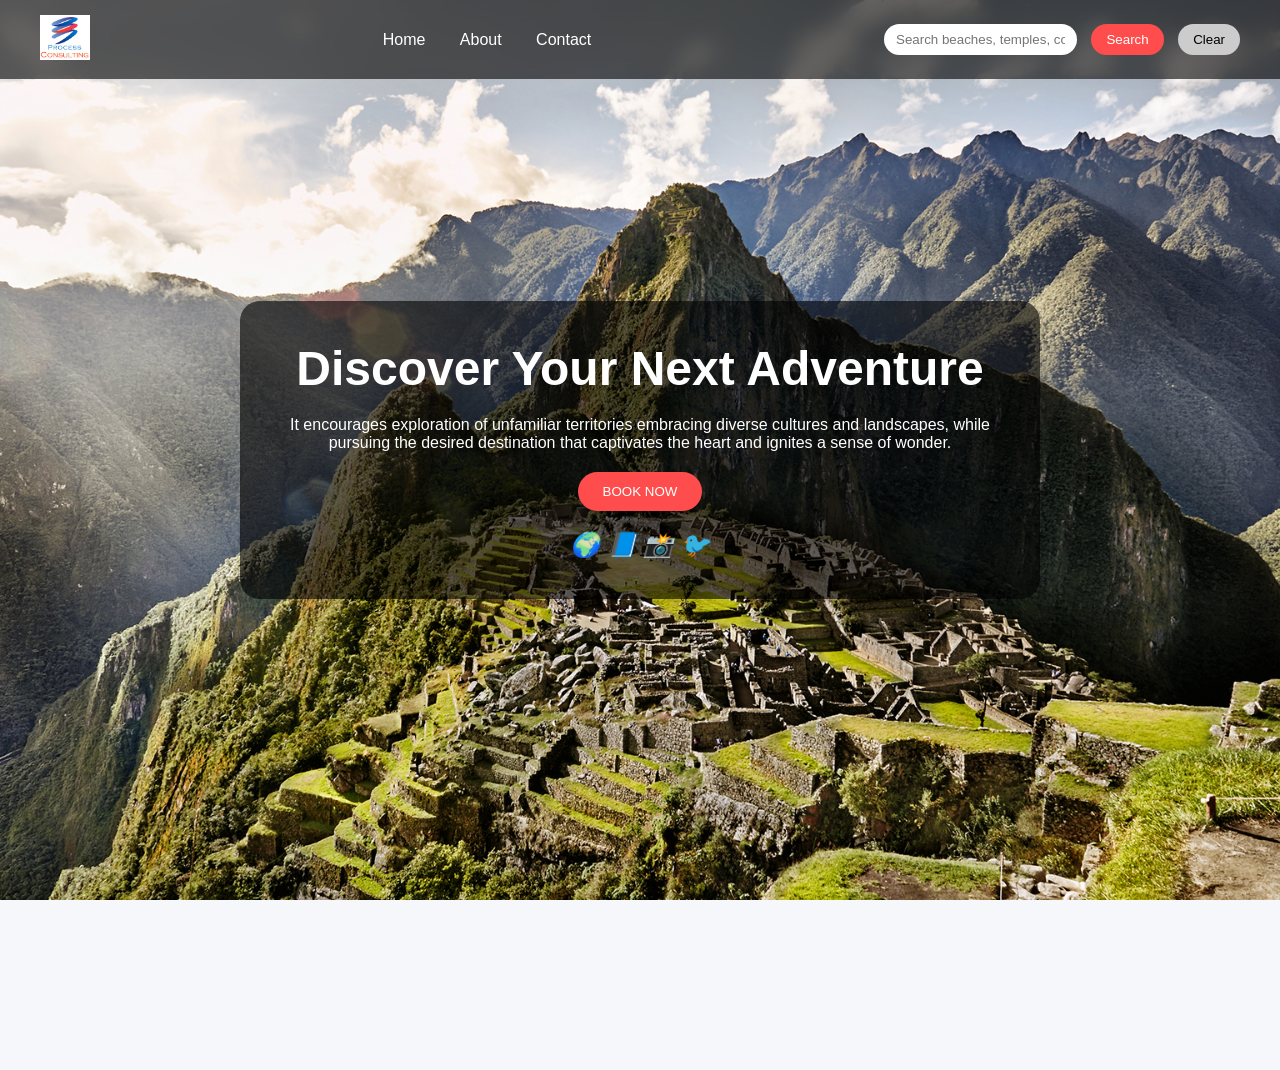
<file: index.html>
<!DOCTYPE html>
<html lang="en">
<head>
    <link rel="icon" href="logo-PC-V1.jpg" type="image/jpeg">
    <meta charset="UTF-8">
    <title>TravelBoom</title>
    <link rel="stylesheet" href="styles.css">
    <script defer src="travel_recommendation.js"></script>
</head>
<body>

<nav class="navbar">
    <div class="nav-left">
        <img src="logo-PC-V1.jpg" class="logo">
    </div>

    <div class="nav-center">
        <a href="index.html">Home</a>
        <a href="about.html">About</a>
        <a href="contact.html">Contact</a>
    </div>

    <div class="nav-right">
        <input type="text" id="searchInput" placeholder="Search beaches, temples, countries...">
        <button class="search-btn">Search</button>
        <button class="clear-btn">Clear</button>
    </div>
</nav>

<section class="hero">
    <div class="hero-content">
        <h1>Discover Your Next Adventure</h1>
        <p>
            It encourages exploration of unfamiliar territories embracing diverse cultures and landscapes,
            while pursuing the desired destination that captivates the heart and ignites a sense of wonder.
        </p>

        <button class="book-btn">BOOK NOW</button>

        <div class="social-icons">
            <i>🌍</i>
            <i>📘</i>
            <i>📸</i>
            <i>🐦</i>
        </div>
    </div>
</section>

<section class="results-section">
    <div id="results" class="results-grid"></div>
</section>

</body>
</html>
</file>
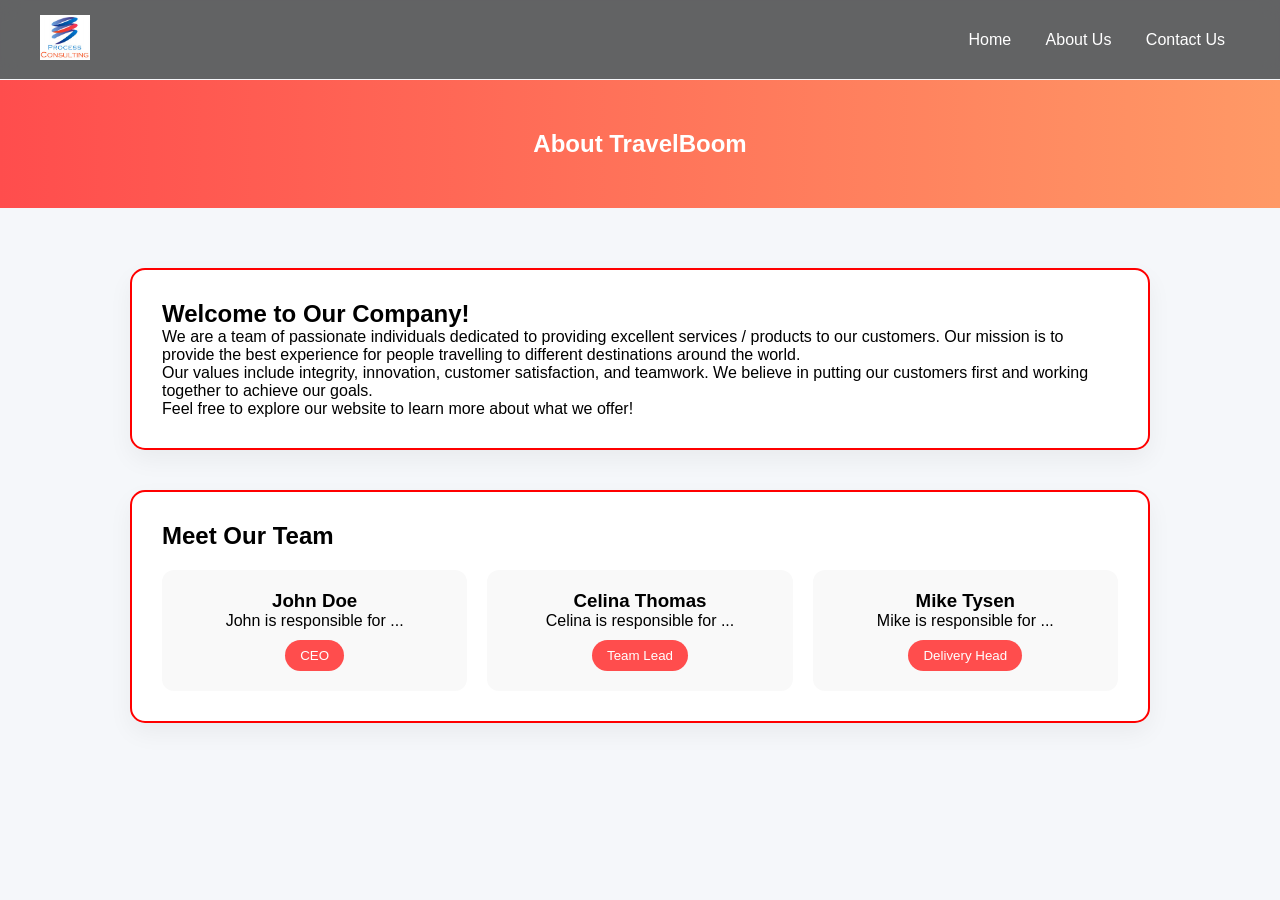
<file: about.html>
<!DOCTYPE html>
<html lang="en">
<head>
    <link rel="icon" href="logo-PC-V1.jpg" type="image/jpeg">
    <meta charset="UTF-8">
    <title>TravelBoom - About Us</title>
    <link rel="stylesheet" href="styles.css">
</head>
<body>

<nav class="navbar">
    <div class="nav-left">
        <img src="logo-PC-V1.jpg" class="logo">
    </div>

    <div class="nav-center">
        <a href="travel_recommendation.html">Home</a>
        <a href="about.html">About Us</a>
        <a href="contact.html">Contact Us</a>
    </div>
</nav>

<section class="page-hero small-hero">
    <h1>About TravelBoom</h1>
</section>

<section class="about-container-modern">

    <!-- Company Info -->
    <div class="info-box">
        <h2>Welcome to Our Company!</h2>
        <p>
            We are a team of passionate individuals dedicated to providing excellent services / products to our customers.
            Our mission is to provide the best experience for people travelling to different destinations around the world.
        </p>
        <p>
            Our values include integrity, innovation, customer satisfaction, and teamwork.
            We believe in putting our customers first and working together to achieve our goals.
        </p>
        <p>
            Feel free to explore our website to learn more about what we offer!
        </p>
    </div>

    <!-- Team Section -->
    <div class="info-box">
        <h2>Meet Our Team</h2>

        <div class="team-grid">

            <div class="team-card">
                <h3>John Doe</h3>
                <p>John is responsible for ...</p>
                <button class="role-btn">CEO</button>
            </div>

            <div class="team-card">
                <h3>Celina Thomas</h3>
                <p>Celina is responsible for ...</p>
                <button class="role-btn">Team Lead</button>
            </div>

            <div class="team-card">
                <h3>Mike Tysen</h3>
                <p>Mike is responsible for ...</p>
                <button class="role-btn">Delivery Head</button>
            </div>

        </div>
    </div>

</section>

</body>
</html>
</file>
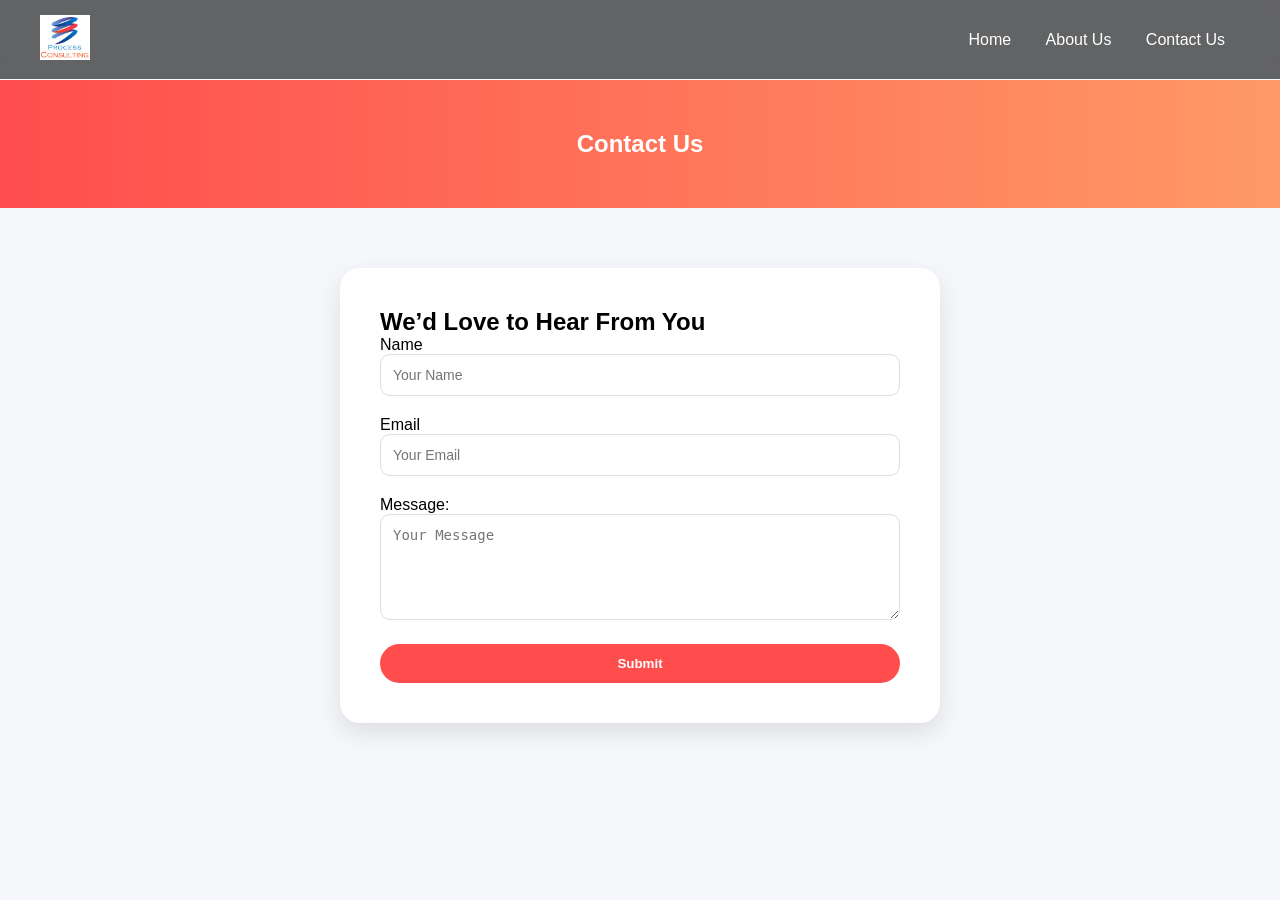
<file: contact.html>
<!DOCTYPE html>
<html lang="en">
<head>
    <link rel="icon" href="logo-PC-V1.jpg" type="image/jpeg">
    <meta charset="UTF-8">
    <title>TravelBoom - Contact Us</title>
    <link rel="stylesheet" href="styles.css">
</head>
<body>

<nav class="navbar">
    <div class="nav-left">
        <img src="logo-PC-V1.jpg" class="logo">
    </div>

    <div class="nav-center">
        <a href="travel_recommendation.html">Home</a>
        <a href="about.html">About Us</a>
        <a href="contact.html">Contact Us</a>
    </div>
</nav>

<section class="page-hero small-hero">
    <h1>Contact Us</h1>
</section>

<section class="contact-container-modern">

    <div class="contact-card">
        <h2>We’d Love to Hear From You</h2>

        <form class="modern-form">
            <div class="form-group">
                <label>Name</label>
                <input type="text" placeholder="Your Name" required>
            </div>

            <div class="form-group">
                <label>Email</label>
                <input type="email" placeholder="Your Email" required>
            </div>

            <div class="form-group">
                <label>Message:</label>
                <textarea rows="5" placeholder="Your Message" required></textarea>
            </div>

            <button type="submit" class="submit-btn">Submit</button>
        </form>
    </div>

</section>

</body>
</html>
</file>
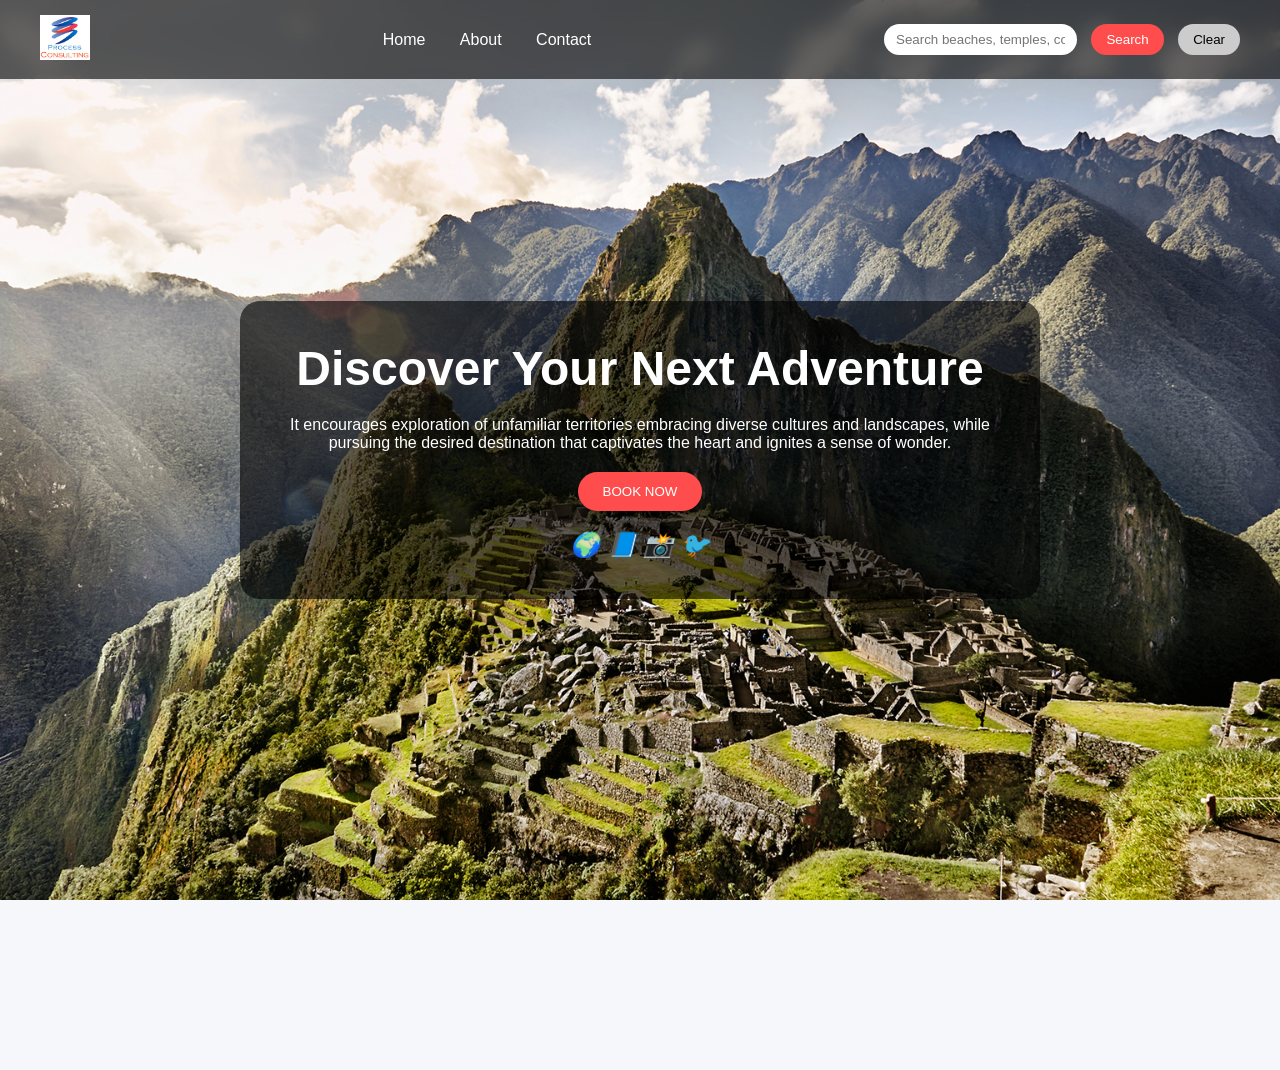
<file: travel_recommendation.html>
<!DOCTYPE html>
<html lang="en">
<head>
    <link rel="icon" href="logo-PC-V1.jpg" type="image/jpeg">
    <meta charset="UTF-8">
    <title>TravelBoom</title>
    <link rel="stylesheet" href="styles.css">
    <script defer src="travel_recommendation.js"></script>
</head>
<body>

<nav class="navbar">
    <div class="nav-left">
        <img src="logo-PC-V1.jpg" class="logo">
    </div>

    <div class="nav-center">
        <a href="index.html">Home</a>
        <a href="about.html">About</a>
        <a href="contact.html">Contact</a>
    </div>

    <div class="nav-right">
        <input type="text" id="searchInput" placeholder="Search beaches, temples, countries...">
        <button class="search-btn">Search</button>
        <button class="clear-btn">Clear</button>
    </div>
</nav>

<section class="hero">
    <div class="hero-content">
        <h1>Discover Your Next Adventure</h1>
        <p>
            It encourages exploration of unfamiliar territories embracing diverse cultures and landscapes,
            while pursuing the desired destination that captivates the heart and ignites a sense of wonder.
        </p>

        <button class="book-btn">BOOK NOW</button>

        <div class="social-icons">
            <i>🌍</i>
            <i>📘</i>
            <i>📸</i>
            <i>🐦</i>
        </div>
    </div>
</section>

<section class="results-section">
    <div id="results" class="results-grid"></div>
</section>

</body>
</html>
</file>
<file: styles.css>
* {
    margin: 0;
    padding: 0;
    box-sizing: border-box;
}

body {
    font-family: 'Segoe UI', sans-serif;
    background: #f5f7fa;
}

/* ================= NAVBAR ================= */

.navbar {
    display: flex;
    justify-content: space-between;
    align-items: center;
    padding: 15px 40px;
    position: fixed;
    width: 100%;
    top: 0;
    backdrop-filter: blur(10px);
    background: rgba(0,0,0,0.6);
    color: white;
    z-index: 1000;
}

.navbar a {
    color: white;
    text-decoration: none;
    margin: 0 15px;
    font-weight: 500;
}

.navbar a:hover {
    color: #ff4d4d;
}

.logo {
    height: 45px;
}

.nav-right input {
    padding: 8px 12px;
    border-radius: 20px;
    border: none;
    outline: none;
}

.search-btn, .clear-btn {
    padding: 8px 15px;
    margin-left: 10px;
    border-radius: 20px;
    border: none;
    cursor: pointer;
    font-weight: 500;
}

.search-btn {
    background: #ff4d4d;
    color: white;
}

.clear-btn {
    background: #ccc;
}

/* ================= HERO ================= */

.hero {
    height: 100vh;
    background: url('machupicchu.jpg') no-repeat center center/cover;
    display: flex;
    align-items: center;
    justify-content: center;
    text-align: center;
    padding: 0 20px;
}

.hero-content {
    background: rgba(0,0,0,0.6);
    padding: 40px;
    border-radius: 20px;
    color: white;
    max-width: 800px;
}

.hero h1 {
    font-size: 48px;
    margin-bottom: 20px;
}

.book-btn {
    margin-top: 20px;
    padding: 12px 25px;
    background: #ff4d4d;
    color: white;
    border: none;
    border-radius: 30px;
    cursor: pointer;
}

.social-icons {
    margin-top: 20px;
    font-size: 24px;
}

/* ================= RESULTS ================= */

.results-section {
    padding: 120px 50px 50px 50px;
}

.results-grid {
    display: grid;
    grid-template-columns: repeat(auto-fit, minmax(300px, 1fr));
    gap: 25px;
}

.result-card {
    background: white;
    border-radius: 15px;
    overflow: hidden;
    box-shadow: 0 10px 25px rgba(0,0,0,0.1);
    transition: transform 0.3s ease;
}

.result-card:hover {
    transform: translateY(-5px);
}

.result-card img {
    width: 100%;
    height: 200px;
    object-fit: cover;
}

.result-content {
    padding: 20px;
}

.result-content h3 {
    margin-bottom: 10px;
}

.result-content button {
    margin-top: 10px;
    padding: 8px 15px;
    background: #ff4d4d;
    color: white;
    border: none;
    border-radius: 20px;
    cursor: pointer;
}

/* ================= PAGE HERO ================= */

.page-hero {
    margin-top: 80px;
    padding: 60px 20px;
    text-align: center;
    background: linear-gradient(to right, #ff4d4d, #ff9966);
    color: white;
}

.small-hero {
    padding: 50px 20px;
}

/* ================= ABOUT ================= */

.about-container-modern {
    padding: 60px 40px;
    max-width: 1100px;
    margin: auto;
}

.info-box {
    border: 2px solid red;
    border-radius: 15px;
    padding: 30px;
    margin-bottom: 40px;
    background: white;
    box-shadow: 0 10px 25px rgba(0,0,0,0.05);
}

.team-grid {
    display: grid;
    grid-template-columns: repeat(auto-fit, minmax(250px, 1fr));
    gap: 20px;
    margin-top: 20px;
}

.team-card {
    background: #f9f9f9;
    padding: 20px;
    border-radius: 12px;
    text-align: center;
    transition: transform 0.3s ease;
}

.team-card:hover {
    transform: translateY(-5px);
}

.role-btn {
    margin-top: 10px;
    padding: 8px 15px;
    border: none;
    border-radius: 20px;
    background: #ff4d4d;
    color: white;
    cursor: pointer;
}

/* ================= CONTACT ================= */

.contact-container-modern {
    padding: 60px 20px;
    display: flex;
    justify-content: center;
}

.contact-card {
    background: white;
    padding: 40px;
    border-radius: 20px;
    box-shadow: 0 10px 25px rgba(0,0,0,0.1);
    width: 100%;
    max-width: 600px;
}

.modern-form input,
.modern-form textarea {
    width: 100%;
    padding: 12px;
    border-radius: 10px;
    border: 1px solid #ddd;
    outline: none;
    font-size: 14px;
}

.modern-form input:focus,
.modern-form textarea:focus {
    border-color: #ff4d4d;
}

.form-group {
    margin-bottom: 20px;
}

.submit-btn {
    padding: 12px;
    width: 100%;
    border-radius: 25px;
    border: none;
    background: #ff4d4d;
    color: white;
    font-weight: bold;
    cursor: pointer;
}
</file>
